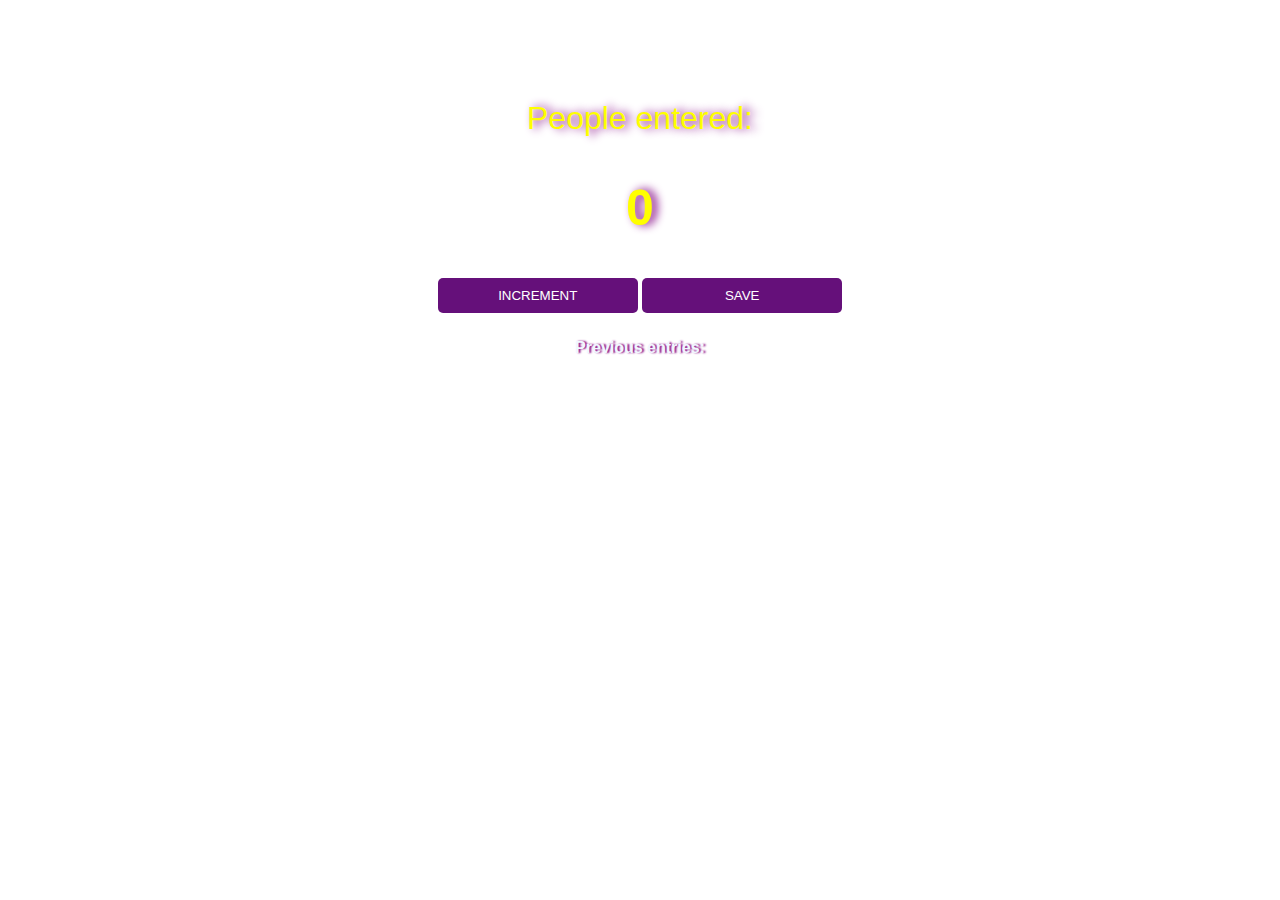
<file: index.html>
<!DOCTYPE html>
<html lang="en">

<head>
  <meta charset="UTF-8">
  <meta http-equiv="X-UA-Compatible" content="IE=edge">
  <meta name="viewport" content="width=device-width, initial-scale=1.0">
  <title>Passenger Counter</title>
  <link rel="stylesheet" href="index.css">
</head>

<body>
  <h1>People entered:</h1>

  <h2 id="count-el">0</h2>

  <button id="increment-btn" onclick="increment()">INCREMENT</button>

  <button id="save-btn" onclick="save()">SAVE</button>

  <p id="save-el">Previous entries: </p>

  <script src="index.js"></script>

</body>

</html>
</file>
<file: index.css>
body {
  background-image: url(https://source.unsplash.com/random/400x900/?station);
  background-size: cover;
  font-family: -apple-system, BlinkMacSystemFont, 'Segoe UI', Roboto, Oxygen, Ubuntu, Cantarell, 'Open Sans', 'Helvetica Neue', sans-serif;
  font-weight: bold;
  text-align: center;
}

h1 {
  margin-top: 100px;
  margin-bottom: 20px;
  color: yellow;
  font-weight: 400;
  text-shadow: purple 5px 0 10px;

  /* background-color: yellow */
}

h2 {
  font-size: 50px;
  color: yellow;
  text-shadow: purple 5px 0 10px;


}

button {
  border: none;
  padding: 10px 50px;
  color: white;
  width: 200px;
  border-radius: 5px;
  margin-bottom: 10px;
  background-color: rgb(101, 16, 122);
}

button:hover {
  cursor: pointer;
}

button:active {
  color: violet;
  background: rgb(42, 3, 52)
}

p {
  color: aliceblue;
  text-shadow: purple 2px 0 2px;
}
</file>
